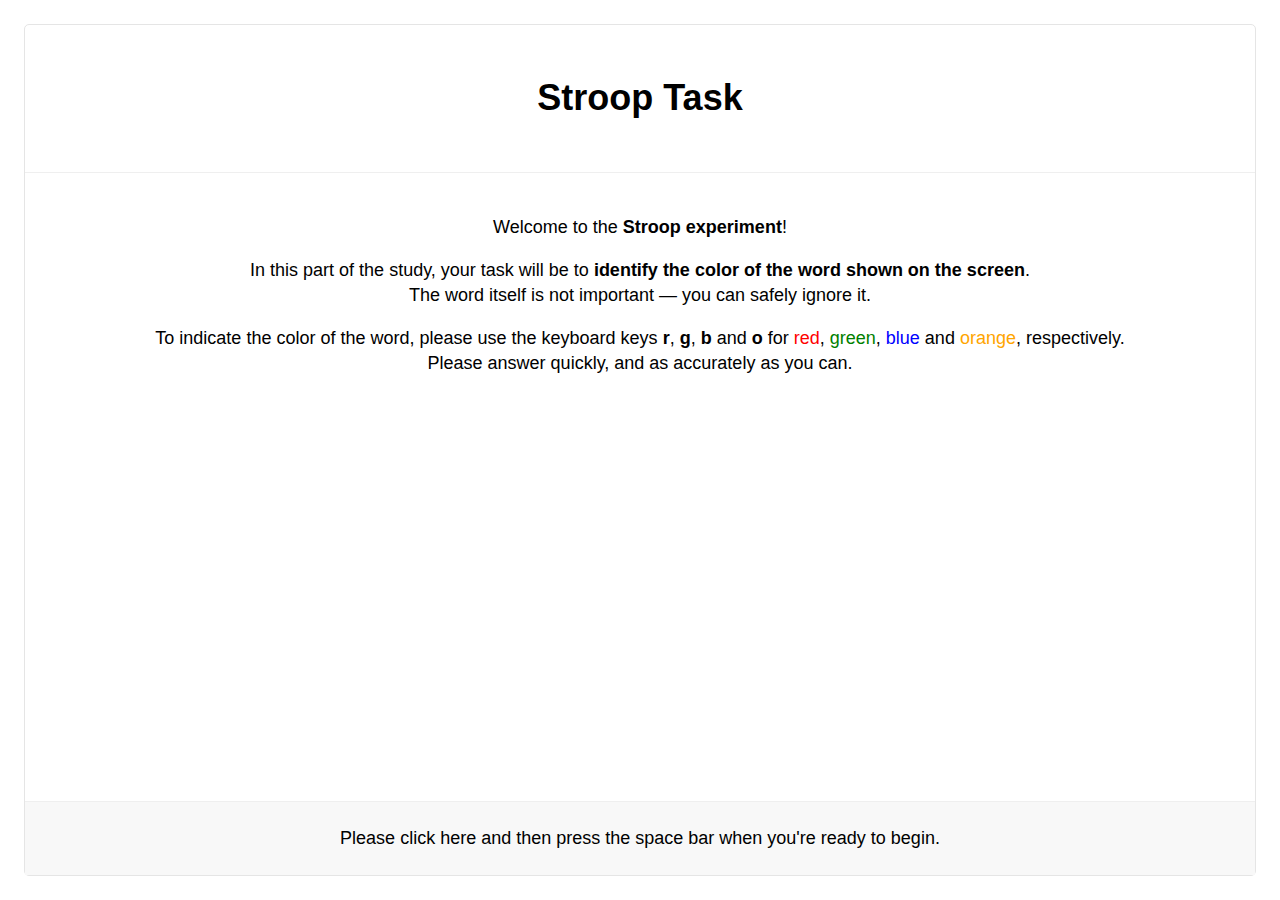
<file: index.html>
<!doctype html>
<html>
<head>
  <meta charset="utf-8">
  <title>Experiment</title>
  <!-- lab.js library and experiment code -->
  <!-- lab.js library code -->
  <script src="lib/lab.js" data-labjs-script="library"></script>
  <script src="lib/lab.fallback.js" data-labjs-script="fallback"></script>
  <link rel="stylesheet" href="lib/lab.css">
  <!-- study code and styles -->
  <script src="script.js" defer="true"></script>
  <link rel="stylesheet" href="style.css">
</head>
<body>
  <!-- If you're looking to fill all available browser space,
       try replacing the class below with "container fullscreen" -->
  <div class="container fullscreen" data-labjs-section="main">
    <main class="content-vertical-center content-horizontal-center">
      <div>
        <h2>Loading Experiment</h2>
        <p>The experiment is loading and should start in a few seconds</p>
      </div>
    </main>
  </div>
</body>
</html>
</file>
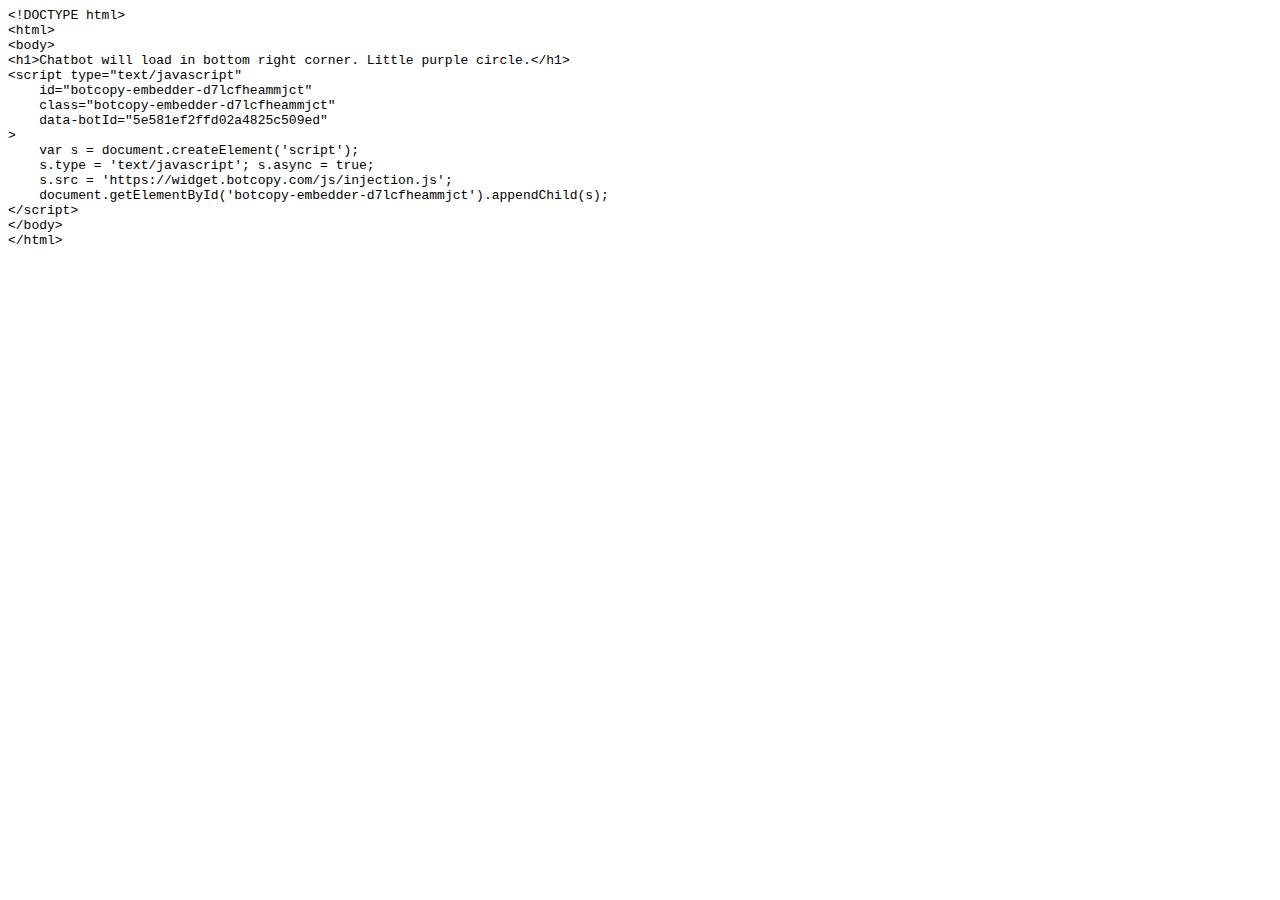
<file: chatbot/index.html>
<!DOCTYPE html PUBLIC "-//W3C//DTD HTML 4.01//EN" "http://www.w3.org/TR/html4/strict.dtd">
<html>
<head>
  <meta http-equiv="Content-Type" content="text/html; charset=utf-8">
  <meta http-equiv="Content-Style-Type" content="text/css">
  <title></title>
  <meta name="Generator" content="Cocoa HTML Writer">
  <meta name="CocoaVersion" content="1894.3">
  <style type="text/css">
    p.p1 {margin: 0.0px 0.0px 0.0px 0.0px; font: 13.0px Courier; -webkit-text-stroke: #000000}
    span.s1 {font-kerning: none}
  </style>
</head>
<body>
<p class="p1"><span class="s1">&lt;!DOCTYPE html&gt;</span></p>
<p class="p1"><span class="s1">&lt;html&gt;</span></p>
<p class="p1"><span class="s1">&lt;body&gt;</span></p>
<p class="p1"><span class="s1">&lt;h1&gt;Chatbot will load in bottom right corner. Little purple circle.&lt;/h1&gt;</span></p>
<p class="p1"><span class="s1">&lt;script type="text/javascript"</span></p>
<p class="p1"><span class="s1"><span class="Apple-converted-space">    </span>id="botcopy-embedder-d7lcfheammjct"</span></p>
<p class="p1"><span class="s1"><span class="Apple-converted-space">    </span>class="botcopy-embedder-d7lcfheammjct"<span class="Apple-converted-space"> </span></span></p>
<p class="p1"><span class="s1"><span class="Apple-converted-space">    </span>data-botId="5e581ef2ffd02a4825c509ed"</span></p>
<p class="p1"><span class="s1">&gt;</span></p>
<p class="p1"><span class="s1"><span class="Apple-converted-space">    </span>var s = document.createElement('script');<span class="Apple-converted-space"> </span></span></p>
<p class="p1"><span class="s1"><span class="Apple-converted-space">    </span>s.type = 'text/javascript'; s.async = true;<span class="Apple-converted-space"> </span></span></p>
<p class="p1"><span class="s1"><span class="Apple-converted-space">    </span>s.src = 'https://widget.botcopy.com/js/injection.js';<span class="Apple-converted-space"> </span></span></p>
<p class="p1"><span class="s1"><span class="Apple-converted-space">    </span>document.getElementById('botcopy-embedder-d7lcfheammjct').appendChild(s);</span></p>
<p class="p1"><span class="s1">&lt;/script&gt;</span></p>
<p class="p1"><span class="s1">&lt;/body&gt;</span></p>
<p class="p1"><span class="s1">&lt;/html&gt;</span></p>
</body>
</html>
</file>
<file: lib/lab.css>
/* Basic configuration */
:root {
  /* Layout */
  --width-container: 900px;
  --width-min-container: 320px;
  --height-min-header-footer: 8vh;
  --padding-internal: 24px;
  --border-radius-container: 5px;
  --border-radius-content: 4px;
  /* Typography */
  --font-family: "Arial", sans-serif;
  --font-family-mono: Droid Mono, Menlo, Consolas, monospace;
  --font-size: 18px;
  --line-height: 1.4em;
  /* (line height is specified in em so that it adapts to varying font sizes) */
  --paragraph-margin-vertical: 18px;
  --paragraph-margin-vertical: var(--font-size);
  /* Colors */
  --color-border: #e5e5e5;
  --color-border-internal: #efefef;
  --color-gray-background: #f8f8f8;
  --color-gray-content: #8d8d8d;
}

/* Set box model to border-box globally */
:root {
  box-sizing: border-box;
}
*, *::before, *::after {
  box-sizing: inherit;
}

/* Content layout */
body {
  margin: 0;
}

.container {
  min-width: 320px;
  min-width: var(--width-min-container);
  min-height: 8vh;
  min-height: var(--height-min-header-footer);
  /* Use page-style layout by default */
  margin: 24px auto;
  margin: var(--padding-internal) auto;
  width: 900px;
  width: var(--width-container);
}
header, footer, main {
  padding: 24px;
  padding: var(--padding-internal);
}
/* Individual parts: Height, borders and background */
header, footer {
  min-height: 8vh;
  min-height: var(--height-min-header-footer);
}
main {
  min-height: 8vh;
  min-height: var(--height-min-header-footer);
}

/* Fullscreen layout */
.container.fullscreen {
  /* Full screen minus margins */
  margin: 24px;
  margin: var(--padding-internal);
  min-height: calc(100vh - 2*24px);
  min-height: calc(100vh - 2*var(--padding-internal));
  width: calc(100vw - 2*24px);
  width: calc(100vw - 2*var(--padding-internal));
  /* Display content using flexboxes */
  display: flex;
  flex-direction: column;
}
.container.fullscreen main {
  /* Flex positioning */
  flex: 1;
}

/* Frameless layout */
.container.frameless {
  margin: 0;
  border: none;
  border-radius: 0;
}
.container.fullscreen.frameless {
  width: 100%;
  min-height: 100vh;
}

/* Remove frame on small screens */
@media (max-width: 600px), (max-height: 600px) {
  .container.fullscreen {
    margin: 0;
    border: none;
    border-radius: 0;
    width: 100%;
    min-height: 100vh;
  }
}

/* Flexbox fix for IE11, per https://github.com/philipwalton/flexbugs */
@media all and (-ms-high-contrast: none), (-ms-high-contrast: active) {
  body {
    display: flex;
  }
  .container.fullscreen {
    /* IE11 miscalculates the height, so add some slack */
    min-height: calc(100vh - 3*24px);
    min-height: calc(100vh - 3*var(--padding-internal));
  }
}

/* Borders and backgrounds */
.container {
  border: 1px solid #e5e5e5;
  border: 1px solid var(--color-border);
  border-radius: 5px;
  border-radius: var(--border-radius-container);
}
header {
  border-bottom: 1px solid #efefef;
  border-bottom: 1px solid var(--color-border-internal);
}
footer {
  border-top: 1px solid #efefef;
  border-top: 1px solid var(--color-border-internal);
  background-color: #f8f8f8;
  background-color: var(--color-gray-background);
}

/* Typography */
:root {
  font-family: "Arial", sans-serif;
  font-family: var(--font-family);
  font-size: 18px;
  font-size: var(--font-size);
  line-height: 1.4em;
  line-height: var(--line-height);
}
header, footer, main {
  /* Set display style explicitly for legacy browsers
     that are unfamiliar with these elements */
  display: block;
  text-align: center;
}
h1, h2, h3 {
  line-height: 1.4em;
  line-height: var(--line-height);
}
hr {
  border: none;
  border-top: 2px solid #e5e5e5;
  border-top: 2px solid var(--color-border)
}

/* Special elements: Keyboard buttons */
kbd {
  /* Positioning */
  display: inline-block;
  min-width: 1.5rem;
  min-height: 1.5rem;
  padding: 0 0.3rem;
  padding-top: 0.15rem;
  /* Fonts */
  font-family: Droid Mono, Menlo, Consolas, monospace;
  font-family: var(--font-family-mono);
  font-size: 0.9rem;
  text-align: center;
  /* Background and border */
  background-color: white;
  border-radius: 4px;
  border-radius: var(--border-radius-content);
  border: 1px solid rgb(180, 180, 180);
}
kbd.big {
  font-size: 1.4rem;
  padding-top: 0.375rem;
  border-radius: 0.125rem;
}

/* Alignment helpers */
.w-100 {
  width: 100%;
}
.w-s {
  width: 100%;
  max-width: 320px;
  max-width: var(--width-min-container);
}
.w-m {
  width: 100%;
  max-width: calc(1.5 * 320px);
  max-width: calc(1.5 * var(--width-min-container));
}
.w-l {
  width: 100%;
  max-width: calc(2 * 320px);
  max-width: calc(2 * var(--width-min-container));
}
/* Block alignment based on flexbox */
.content-vertical-top,
.content-vertical-center,
.content-vertical-bottom,
.content-horizontal-left,
.content-horizontal-center,
.content-horizontal-right,
.content-horizontal-space-between,
.content-vertical-space-between,
.content-horizontal-space-around,
.content-vertical-space-around {
  display: flex;
}
.content-vertical-top {
  align-items: flex-start;
}
.content-vertical-center {
  align-items: center;
}
.content-vertical-bottom {
  align-items: flex-end;
}
.content-horizontal-left {
  justify-content: flex-start;
}
.content-horizontal-center {
  justify-content: center;
}
.content-horizontal-right {
  justify-content: flex-end;
}
.content-horizontal-space-between,
.content-vertical-space-between {
  justify-content: space-between;
}
.content-horizontal-space-around,
.content-vertical-space-around {
  justify-content: space-around;
}
.content-vertical-space-around,
.content-vertical-space-between {
  flex-direction: column;
}
.content-vertical-space-between.content-horizontal-right,
.content-vertical-space-around.content-horizontal-right {
  align-items: flex-start;
}
.content-vertical-space-between.content-horizontal-center,
.content-vertical-space-around.content-horizontal-center {
  align-items: center;
}
.content-vertical-space-between.content-horizontal-right,
.content-vertical-space-around.content-horizontal-right {
  align-items: flex-end;
}
/* Text alignment */
.text-left {
  text-align: left;
}
.text-center {
  text-align: center;
}
.text-right {
  text-align: right;
}
.text-justify {
  text-align: justify;
}
.text-muted {
  color: #8d8d8d;
  color: var(--color-gray-content);
}
.text-muted a {
  color: rgb(60, 89, 156);
}
small, .small {
  font-size: 0.9rem;
}
.font-weight-bold {
  font-weight: bold;
}
.font-italic {
  font-style: italic;
}
code {
  font-family: Droid Mono, Menlo, Consolas, monospace;
  font-family: var(--font-family-mono);
  background-color: #f8f8f8;
  background-color: var(--color-gray-background);
  padding: 2px;
  border-radius: 2px;
}

/* Visibility */
.invisible {
  visibility: hidden;
}
.hidden {
  display: none;
}
.hide-if-empty:empty {
  display: none
}

/* Alerts */
.alert {
  border: 2px solid #e5e5e5;
  border: 2px solid var(--color-border);
  border-radius: 4px;
  border-radius: var(--border-radius-content);
  padding: 16px 16px 14px;
  margin: 16px 0;
}
.alert.alert-danger {
  color: #a02c2c;
  border-color: #a02c2c;
}
.alert.alert-warning {
  color: #f6a902;
  border-color: #ffb400;
}

/* Background styles (experimental) */
.alert, .background-dark {
  background-color: #f8f8f8;
  background-color: var(--color-gray-background);
}
.alert.alert-danger, .background-danger {
  background-color: #e9afaf;
}
.alert.alert-warning, .background-warning {
  background-color: #ffe6a5;
}
.background-ok {
  background-color: #c3e6cb;
}

/* Form elements */
input, select, button, textarea {
  font-family: "Arial", sans-serif;
  font-family: var(--font-family);
  font-size: 0.9rem;
  line-height: 1.4em;
  line-height: var(--line-height);
  border: 2px solid #e5e5e5;
  border: 2px solid var(--color-border);
  border-radius: 4px;
  border-radius: var(--border-radius-content);
  margin: 8px 0;
  padding: 8px;
}
input[type="checkbox"] {
  margin: 0 10px;
}
input[type="range"] {
  border: none;
}
input + label {
  margin-left: 2px;
}
select {
  padding: 8px 5px; /* selects have a weird vertical alignment */
}
button {
  background-color: white;
  border-radius: 3px;
  padding: 8px 8px 6px;
}
button:hover {
  border-color: #ddd;
  background-color: #fcfcfc;
}
textarea {
  display: block;
  margin: 18px 0;
  margin: var(--paragraph-margin-vertical) 0;
  resize: vertical;
}
/* Input groups */
.input-group {
  display: inline-table;
  margin: 8px 0;
}
.input-group * {
  display: table-cell;
  border-radius: 0px;
}
.input-group input {
  margin: 0;
}
.input-group *:first-child {
  border-radius: 4px 0 0 4px;
}
.input-group *:last-child {
  border-radius: 0 4px 4px 0;
}
.input-group .input-group-addon {
  background-color: #e5e5e5;
  background-color: var(--color-border);
  border: 2px solid #e5e5e5;
  border: 2px solid var(--color-border);
  padding: 0 10px;
}

/* Table */
table {
  width: 100%;
  border-collapse: collapse;
}
table td, table th {
  padding: 10px 8px 8px;
}
/* Table borders (except for plain) */
table:not(.table-plain) > tr > td,
table:not(.table-plain) > tr > th,
table:not(.table-plain) > tbody > tr > td,
table:not(.table-plain) > tbody > tr > th {
  border-bottom: 2px solid #e5e5e5;
  border-bottom: 2px solid var(--color-border);
}
table:not(.table-plain) > tr:last-child > td,
table:not(.table-plain) > tr:last-child > th,
table:not(.table-plain) > tbody > tr:last-child > td,
table:not(.table-plain) > tbody > tr:last-child > th {
  border-bottom: 2px solid transparent;
}
/* Striped rows */
table.table-striped tr:nth-child(odd) td {
  background-color: #efefef;
  background-color: var(--color-border-internal)
}

/* Progress bar */
.progress {
  width: 100%;
  height: 8px;
  overflow: hidden;
  margin: 0.2rem 0 0.4rem;
  border-radius: 2px;
  border: 1px solid #e5e5e5;
  border: 1px solid var(--color-border);
}
.progress .progress-bar {
  width: 0%;
  min-height: 8px;
  background-color: #f8f8f8;
  background-color: var(--color-gray-background);
  border-right: 1px solid #efefef;
  border-right: 1px solid var(--color-border-internal);
  box-sizing: content-box;
}

/* Popovers */
.popover {
  position: absolute;
  top: 0;
  -webkit-animation-duration: 0.5s;
          animation-duration: 0.5s;
  -webkit-animation-name: popover;
          animation-name: popover;
}

/* Width, for some reason, needs to be set explicitly */
.container.fullscreen .popover {
  width: calc(100vw - 2*24px);
  width: calc(100vw - 2*var(--padding-internal));
}

.popover > * {
  width: 80%;
  margin: 0 auto;
}

.container:not(.fullscreen) .popover {
  width: 900px;
  width: var(--width-container);
}

/* Slide in from the top */
@-webkit-keyframes popover {
  from {
    -webkit-transform: translate3d(0, -100%, 0);
            transform: translate3d(0, -100%, 0);
  }

  to {
    -webkit-transform: none;
            transform: none;
  }
}
@keyframes popover {
  from {
    -webkit-transform: translate3d(0, -100%, 0);
            transform: translate3d(0, -100%, 0);
  }

  to {
    -webkit-transform: none;
            transform: none;
  }
}

.popover > .alert:first-child {
  border-width: 1px;
  position: relative;
  padding-top: 24px;
  top: -8px;
}


/*# sourceMappingURL=[data-uri] */
</file>
<file: style.css>
/* Please define your custom styles here */
</file>
